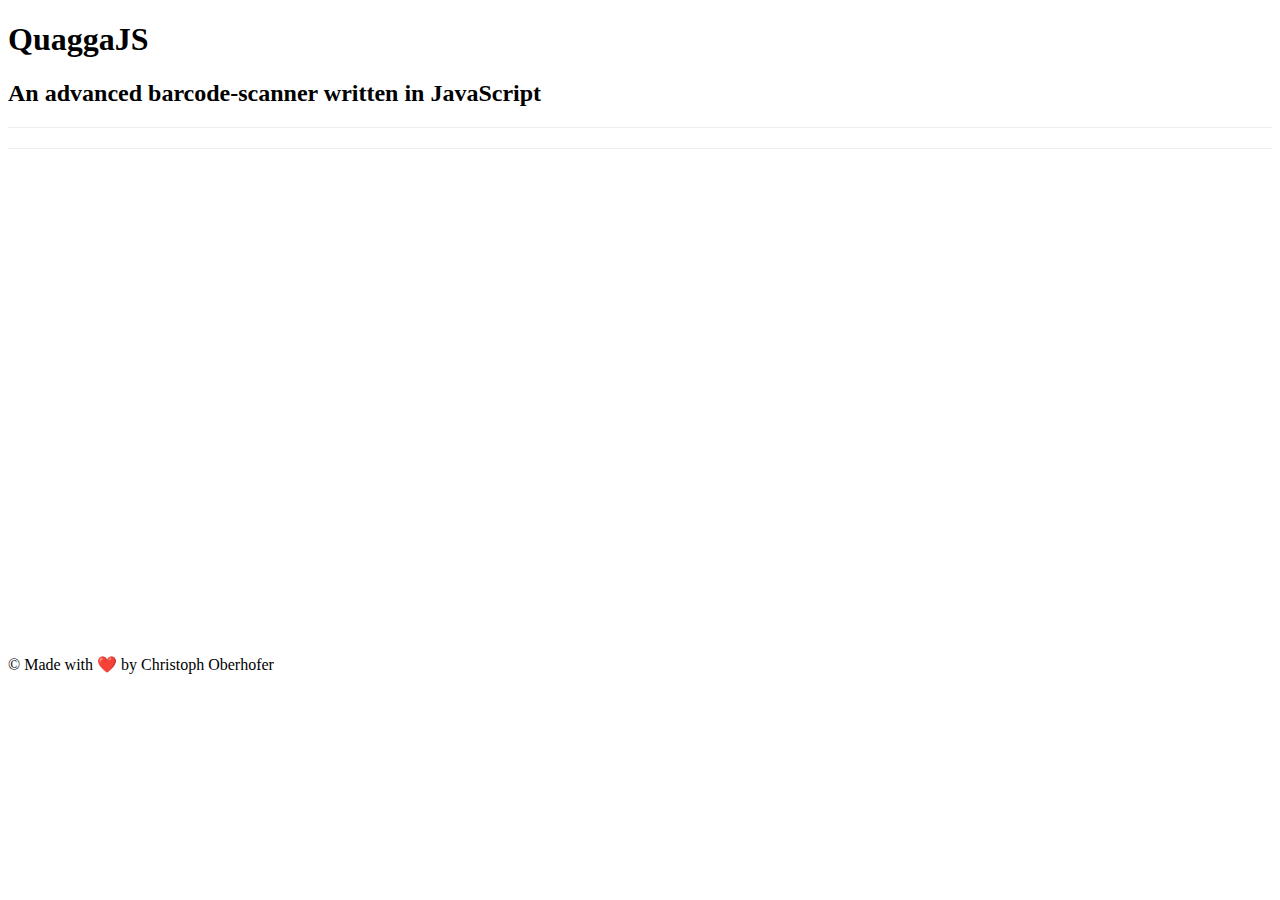
<file: index.html>
<!DOCTYPE html>
<html lang="en">

<head>
    <meta charset="utf-8" />
    <meta http-equiv="X-UA-Compatible" content="IE=edge,chrome=1" />

    <title>index</title>
    <meta name="description" content="" />
    <meta name="author" content="Christoph Oberhofer" />

    <meta name="viewport" content="width=device-width; initial-scale=1.0; user-scalable=no" />
    <link rel="stylesheet" type="text/css" href="css/styles.css" />
</head>

<body>
    <header>
        <div class="headline">
            <h1>QuaggaJS</h1>
            <h2>An advanced barcode-scanner written in JavaScript</h2>
        </div>
    </header>
    <section id="container" class="container">


        <div id="result_strip">
            <ul class="thumbnails"></ul>
            <ul class="collector"></ul>
        </div>
        <div id="interactive" class="viewport"></div>
    </section>
    <footer>
        <p>
            &copy; Made with ❤️ by Christoph Oberhofer
        </p>
    </footer>

    <script src="jquery.min.js" type="text/javascript"></script>
    <script src="adapter-latest.js" type="text/javascript"></script>
    <script src="quagga.js" type="text/javascript"></script>
    <script src="live_w_locator.js" type="text/javascript"></script>
</body>

</html>
</file>
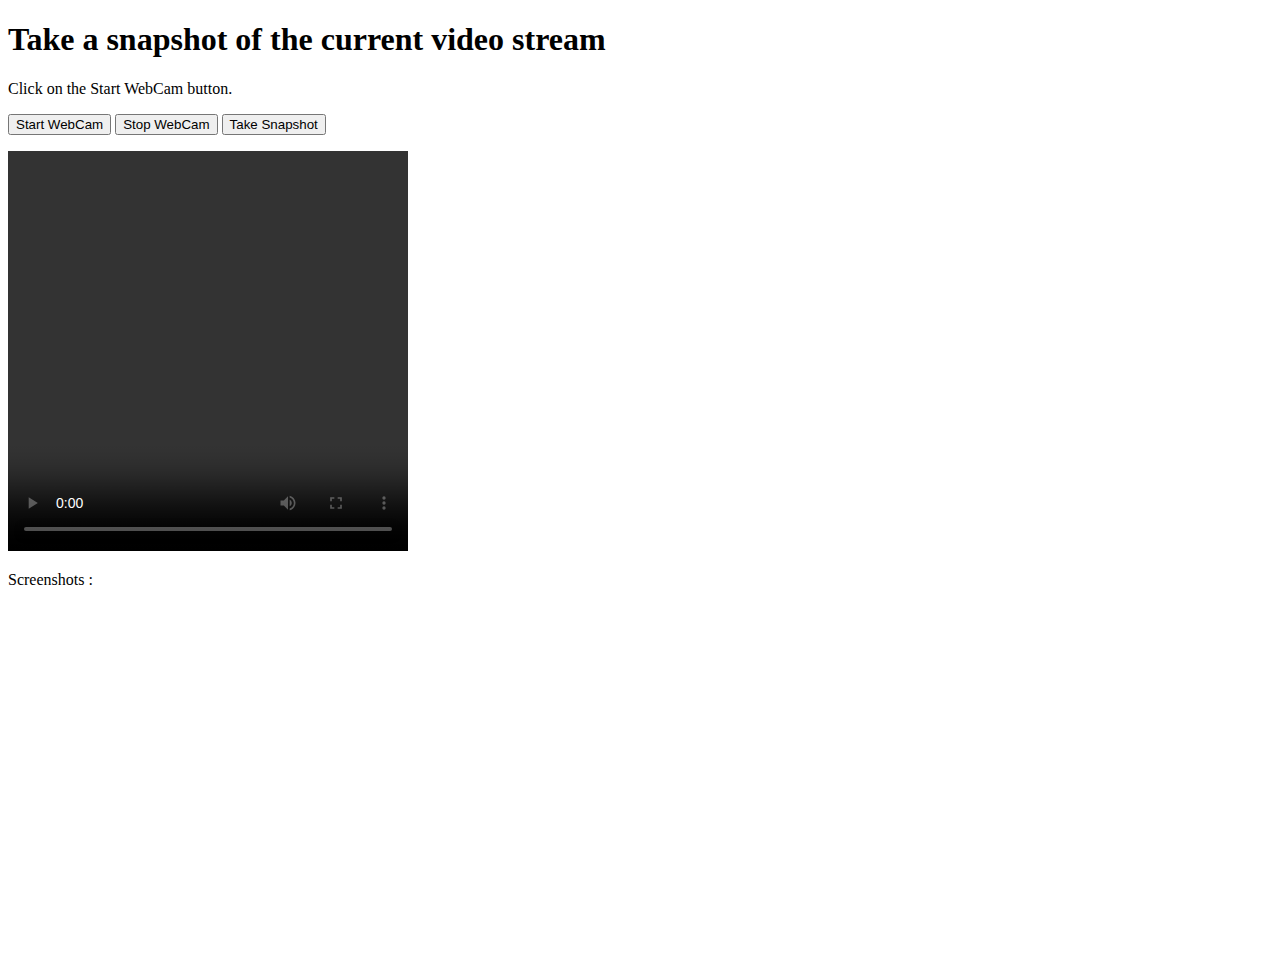
<file: image.html>
<!DOCTYPE html>
<html>

<head>
    <script src="https://code.jquery.com/jquery-3.3.1.min.js" integrity="sha256-FgpCb/KJQlLNfOu91ta32o/NMZxltwRo8QtmkMRdAu8=" crossorigin="anonymous"></script>
    <script src="image.js"></script>
</head>

<body>
    <h1>Take a snapshot of the current video stream</h1>
    Click on the Start WebCam button.
    <p>
        <button onclick="startWebcam();">Start WebCam</button>
        <button onclick="stopWebcam();">Stop WebCam</button>
        <button onclick="snapshot();">Take Snapshot</button>
    </p>
    <video onclick="snapshot(this);" width=400 height=400 id="video" controls autoplay></video>
    <p>

        Screenshots :
        <p>
            <canvas id="myCanvas" width="400" height="350"></canvas>
</body>

</html>
</file>
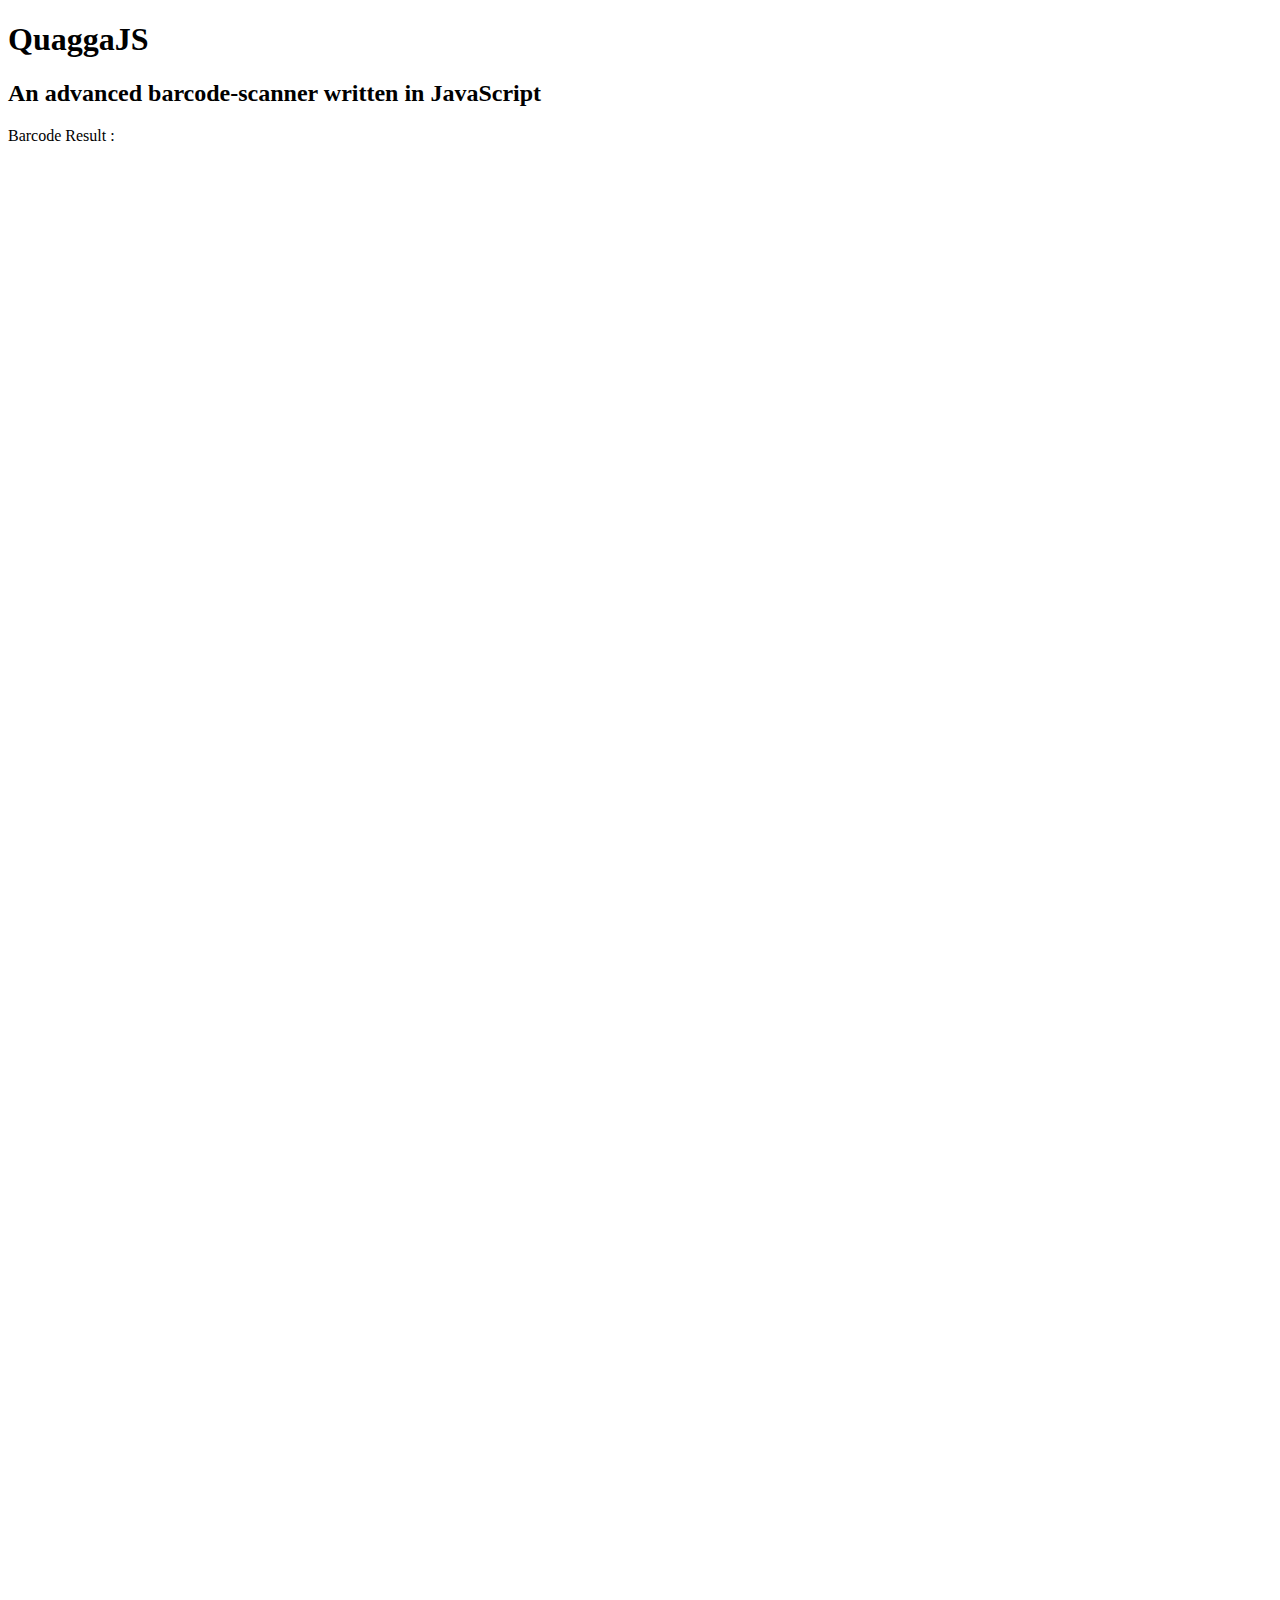
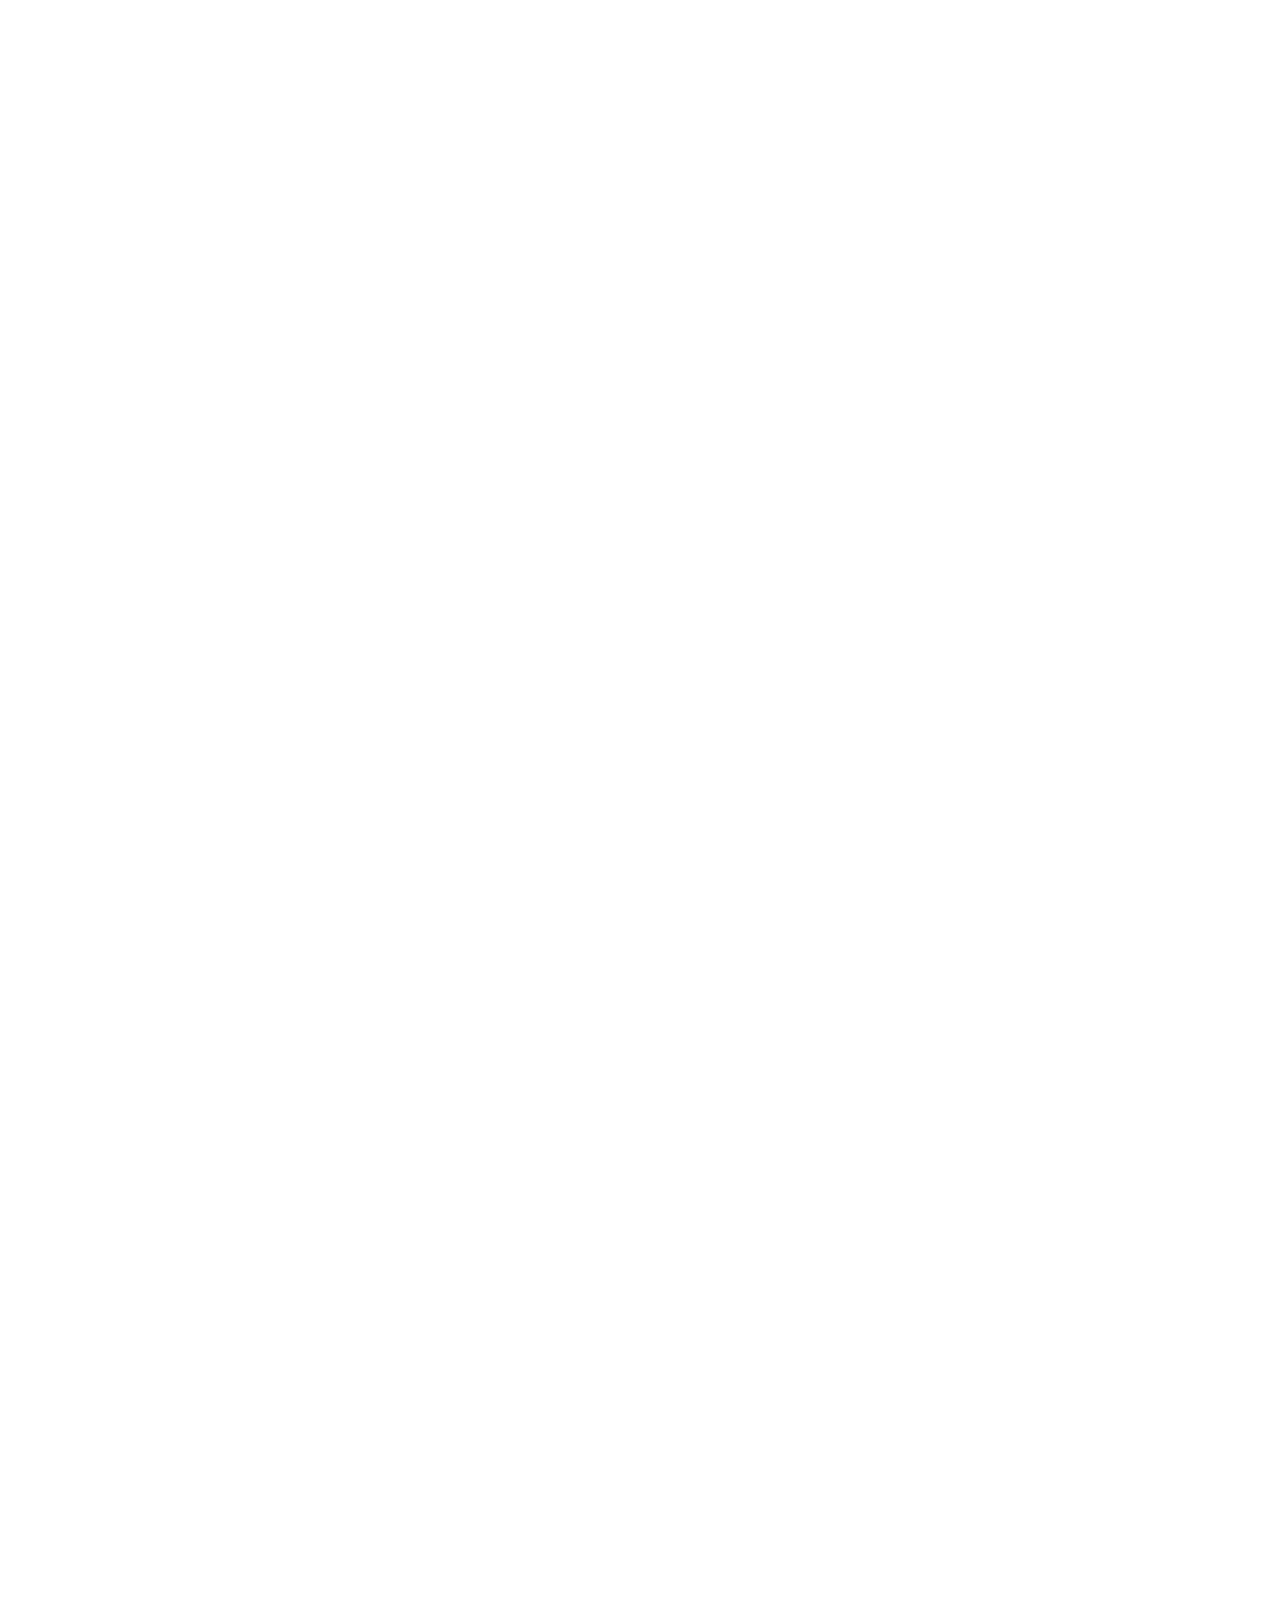
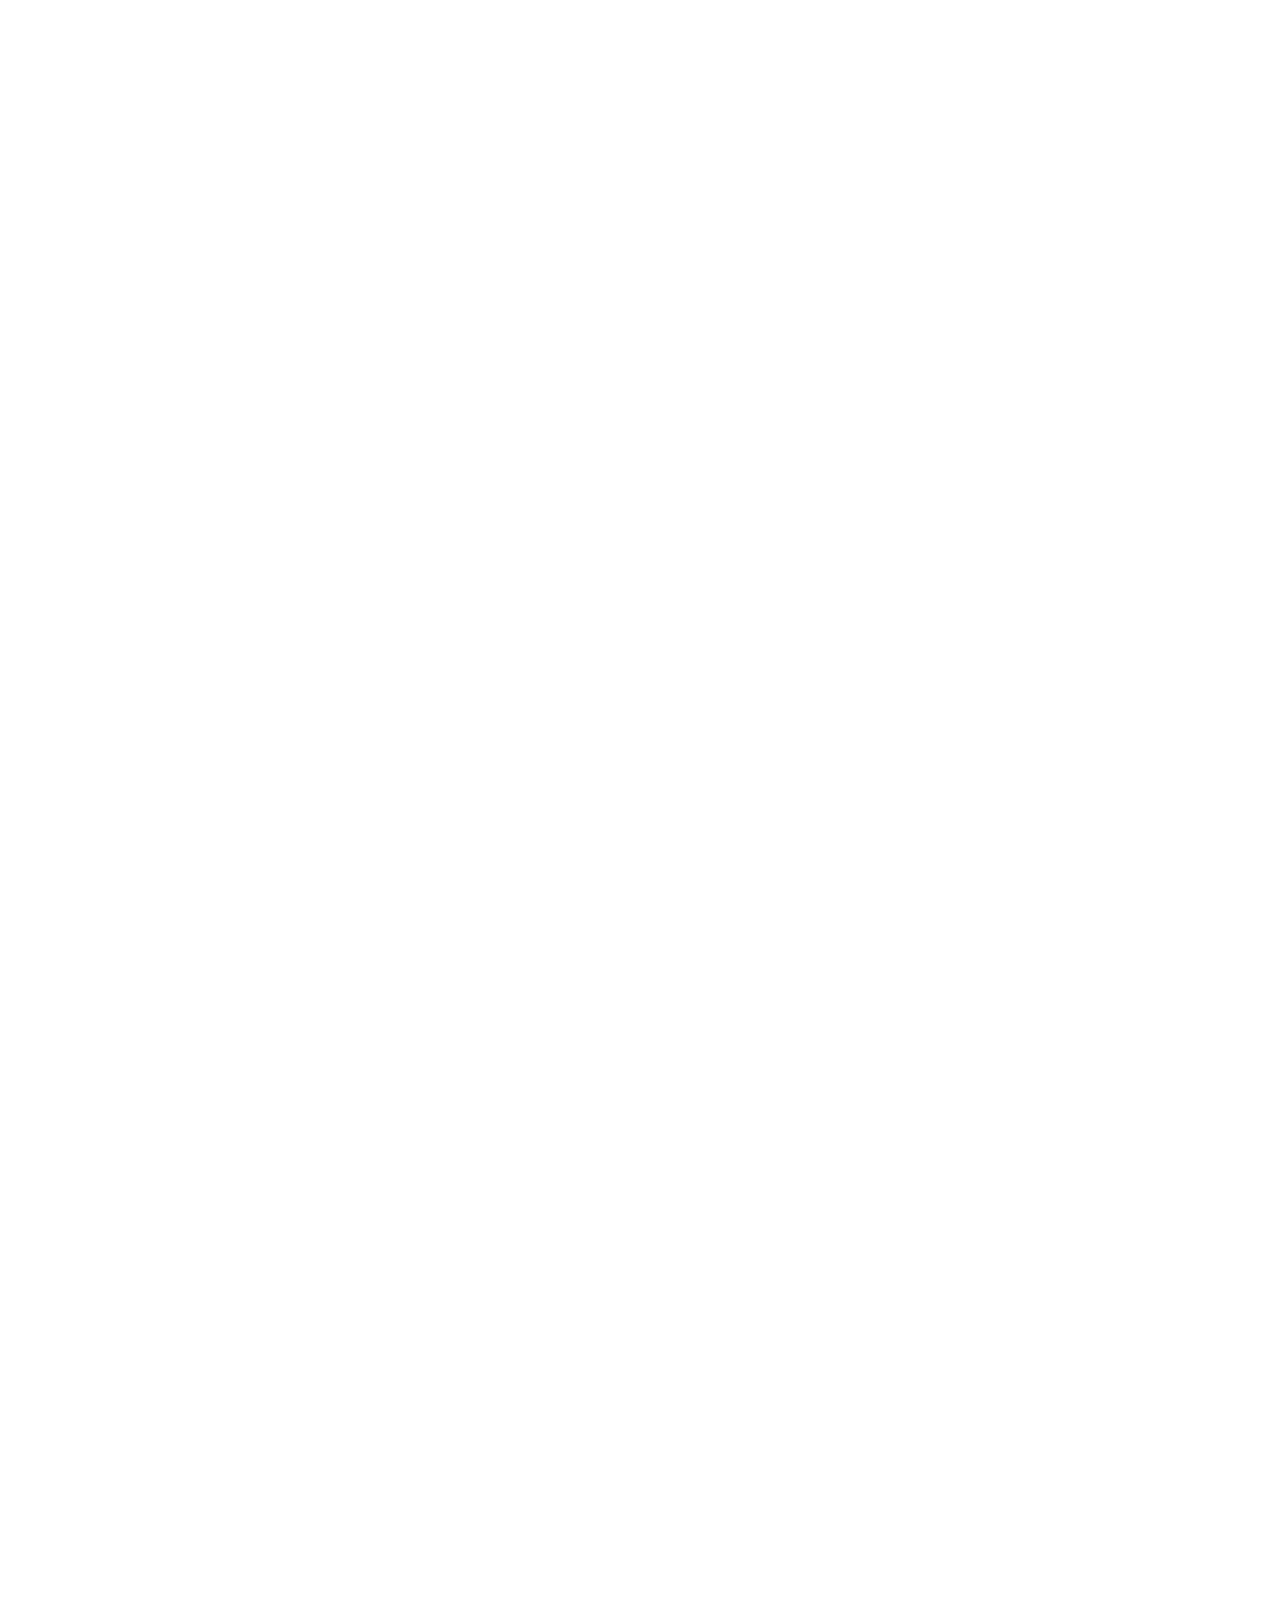
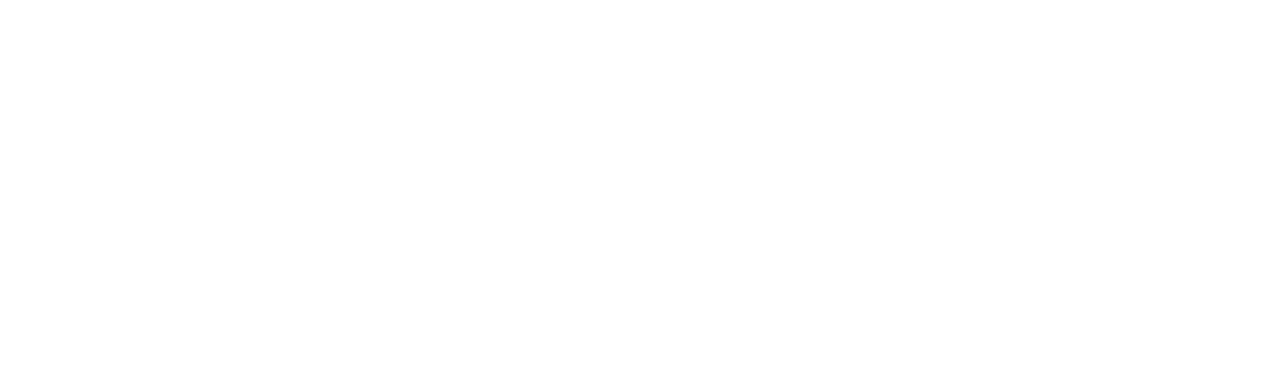
<file: indexScan.html>
<!DOCTYPE html>
<html lang="en">

<head>
    <meta charset="utf-8" />
    <meta http-equiv="X-UA-Compatible" content="IE=edge,chrome=1" />

    <title>index</title>
    <meta name="description" content="" />
    <meta name="author" content="Christoph Oberhofer" />

    <!-- <meta name="viewport" content="width=device-width; initial-scale=1.0; user-scalable=no" /> -->
    <link rel="stylesheet" type="text/css" href="main.css" />
</head>

<body>
    <header>
        <div class="headline">
            <h1>QuaggaJS</h1>
            <h2>An advanced barcode-scanner written in JavaScript</h2>
        </div>
    </header>
    <p>Barcode Result : </p>
    <div id="divBarcode"></div>
    <div id='barcode-scanner' style="width:600px; height:5000px;"></div>


    <script src="jquery.min.js" type="text/javascript"></script>
    <script src="adapter-latest.js" type="text/javascript"></script>
    <script src="quagga.js" type="text/javascript"></script>
    <script src="app.js" type="text/javascript"></script>
</body>

</html>
</file>
<file: css/styles.css>
#interactive.viewport {
    width: 640px;
    height: 480px;
}

#interactive.viewport canvas,
video {
    float: left;
    width: 640px;
    height: 480px;
}

#interactive.viewport canvas.drawingBuffer,
video.drawingBuffer {
    margin-left: -640px;
}

#result_strip {
    margin: 10px 0;
    border-top: 1px solid #EEE;
    border-bottom: 1px solid #EEE;
    padding: 10px 0;
}

#result_strip>ul {
    padding: 0;
    margin: 0;
    list-style-type: none;
    width: auto;
    overflow-x: auto;
    overflow-y: hidden;
    white-space: nowrap;
}

#result_strip>ul>li {
    display: inline-block;
    vertical-align: middle;
    width: 160px;
}

#result_strip>ul>li .thumbnail {
    padding: 5px;
    margin: 4px;
    border: 1px dashed #CCC;
}

#result_strip>ul>li .thumbnail img {
    max-width: 140px;
}

#result_strip>ul>li .thumbnail .caption {
    white-space: normal;
}

#result_strip>ul>li .thumbnail .caption h4 {
    text-align: center;
    word-wrap: break-word;
    height: 40px;
    margin: 0px;
}

#result_strip>ul:after {
    content: "";
    display: table;
    clear: both;
}

.scanner-overlay {
    display: none;
    width: 640px;
    height: 510px;
    position: absolute;
    padding: 20px;
    top: 50%;
    margin-top: -275px;
    left: 50%;
    margin-left: -340px;
    background-color: #FFF;
    -moz-box-shadow: #333333 0px 4px 10px;
    -webkit-box-shadow: #333333 0px 4px 10px;
    box-shadow: #333333 0px 4px 10px;
}

.scanner-overlay>.header {
    position: relative;
    margin-bottom: 14px;
}

.scanner-overlay>.header h4,
.scanner-overlay>.header .close {
    line-height: 16px;
}

.scanner-overlay>.header h4 {
    margin: 0px;
    padding: 0px;
}

.scanner-overlay>.header .close {
    position: absolute;
    right: 0px;
    top: 0px;
    height: 16px;
    width: 16px;
    text-align: center;
    font-weight: bold;
    font-size: 14px;
    cursor: pointer;
}

i.icon-24-scan {
    width: 24px;
    height: 24px;
    background-image: url("[data-uri]");
    display: inline-block;
    background-repeat: no-repeat;
    line-height: 24px;
    margin-top: 1px;
    vertical-align: text-top;
}

@media (max-width: 603px) {
    #container {
        width: 300px;
        margin: 10px auto;
        -moz-box-shadow: none;
        -webkit-box-shadow: none;
        box-shadow: none;
    }
    #container form.voucher-form input.voucher-code {
        width: 180px;
    }
}

@media (max-width: 603px) {
    .reader-config-group {
        width: 100%;
    }
    .reader-config-group label>span {
        width: 50%;
    }
    .reader-config-group label>select,
    .reader-config-group label>input {
        max-width: calc(50% - 2px);
    }
    #interactive.viewport {
        width: 300px;
        height: 300px;
        overflow: hidden;
    }
    #interactive.viewport canvas,
    video {
        margin-top: -50px;
        width: 300px;
        height: 400px;
    }
    #interactive.viewport canvas.drawingBuffer,
    video.drawingBuffer {
        margin-left: -300px;
    }
    #result_strip {
        margin-top: 5px;
        padding-top: 5px;
    }
    #result_strip ul.thumbnails>li {
        width: 150px;
    }
    #result_strip ul.thumbnails>li .thumbnail .imgWrapper {
        width: 130px;
        height: 130px;
        overflow: hidden;
    }
    #result_strip ul.thumbnails>li .thumbnail .imgWrapper img {
        margin-top: -25px;
        width: 130px;
        height: 180px;
    }
}

@media (max-width: 603px) {
    .overlay.scanner {
        width: 640px;
        height: 510px;
        padding: 20px;
        margin-top: -275px;
        margin-left: -340px;
        background-color: #FFF;
        -moz-box-shadow: none;
        -webkit-box-shadow: none;
        box-shadow: none;
    }
    .overlay.scanner>.header {
        margin-bottom: 14px;
    }
    .overlay.scanner>.header h4,
    .overlay.scanner>.header .close {
        line-height: 16px;
    }
    .overlay.scanner>.header .close {
        height: 16px;
        width: 16px;
    }
}
</file>
<file: main.css>
#barcode-scanner canvas.drawingBuffer,
#barcode-scanner video.drawingBuffer {
    display: none;
}

#barcode-scanner canvas,
#barcode-scanner video {
    width: 100%;
    height: auto;
}
</file>
